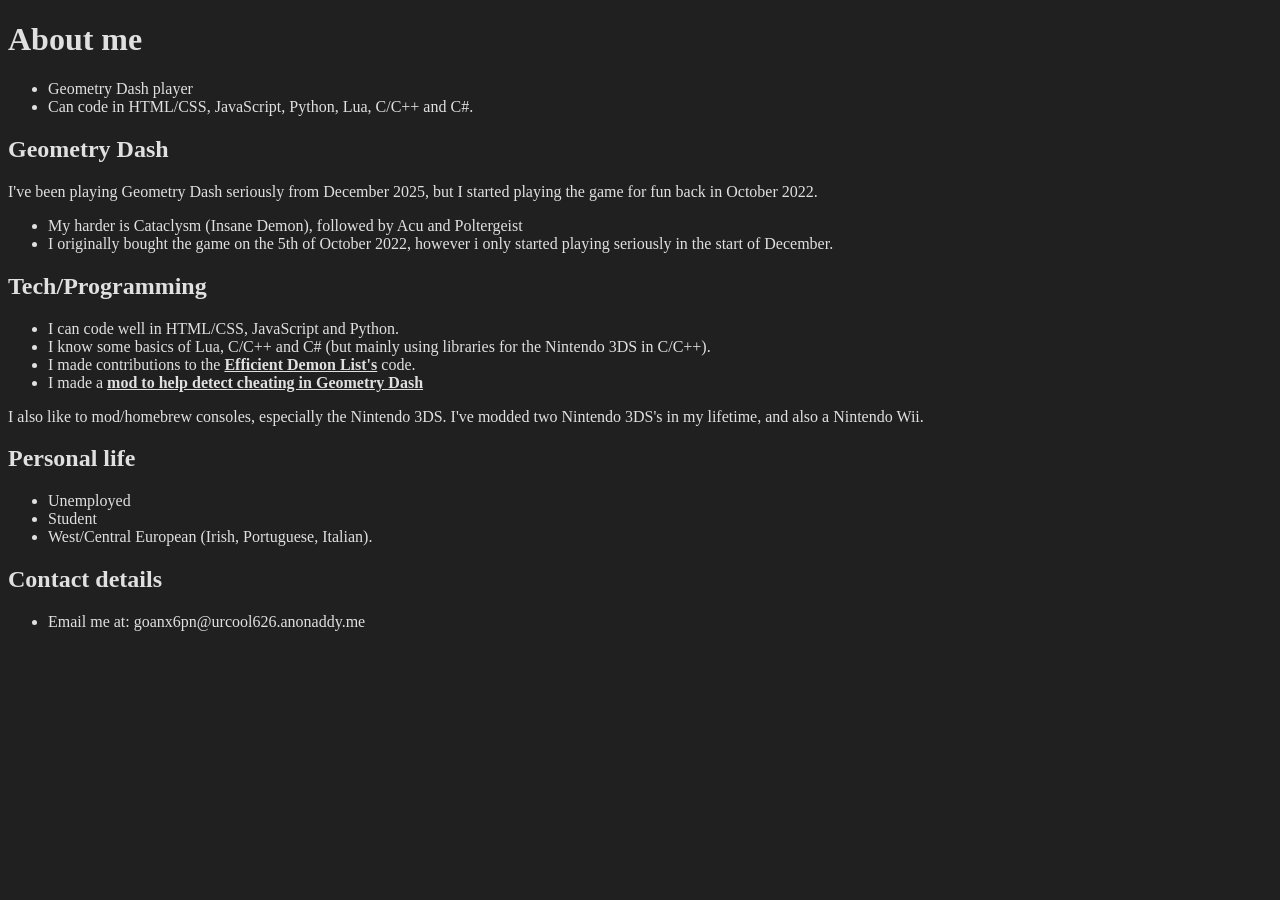
<file: index.html>
<!DOCTYPE html>
<html>
<head>
    <meta charset="utf-8">
    <link rel="stylesheet" href="styles.css">
    <title>urcool626</title>
</head>
<body>
    <h1>About me</h1>
    <ul>
        <li>Geometry Dash player</li>
        <li>Can code in HTML/CSS, JavaScript, Python, Lua, C/C++ and C#.</li>
    </ul>
    <h2>Geometry Dash</h2>
    <p>I've been playing Geometry Dash seriously from December 2025, but I started playing the game for fun back in October 2022.</p>
    <ul>
        <li>My harder is Cataclysm (Insane Demon), followed by Acu and Poltergeist</li>
        <li>I originally bought the game on the 5th of October 2022, however i only started playing seriously in the start of December.</li>
    </ul>
    <h2>Tech/Programming</h2>
    <ul>
        <li>I can code well in HTML/CSS, JavaScript and Python.</li>
        <li>I know some basics of Lua, C/C++ and C# (but mainly using libraries for the Nintendo 3DS in C/C++).</li>
        <li>I made contributions to the <a href="https://bunnythatboings.github.io">Efficient Demon List's</a> code.</li>
        <li>I made a <a href="/levelhash.html">mod to help detect cheating in Geometry Dash</a></li>
    </ul>
    <p>I also like to mod/homebrew consoles, especially the Nintendo 3DS. I've modded two Nintendo 3DS's in my lifetime, and also a Nintendo Wii.</p>
    <h2>Personal life</h2>
    <ul>
        <li>Unemployed</li>
        <li>Student</li>
        <li>West/Central European (Irish, Portuguese, Italian).</li>
    </ul>
    <h2>Contact details</h2>
    <ul>
        <li>Email me at: goanx6pn@urcool626.anonaddy.me</li>
    </ul>
</body>
</html>
</file>
<file: styles.css>
body {
    background-color: rgb(32, 32, 32);
    color: rgb(224, 224, 224);
}

a {
    color: rgb(224, 224, 224);
    font-weight: bold;
}

button {
    height: 50px;
    width: 150px;
    background-color: #4242f9;
    border-radius: 8px;
    border-width: 0;
    color: white;
    font-weight: bold;
    font-size: 17px;
}
</file>
